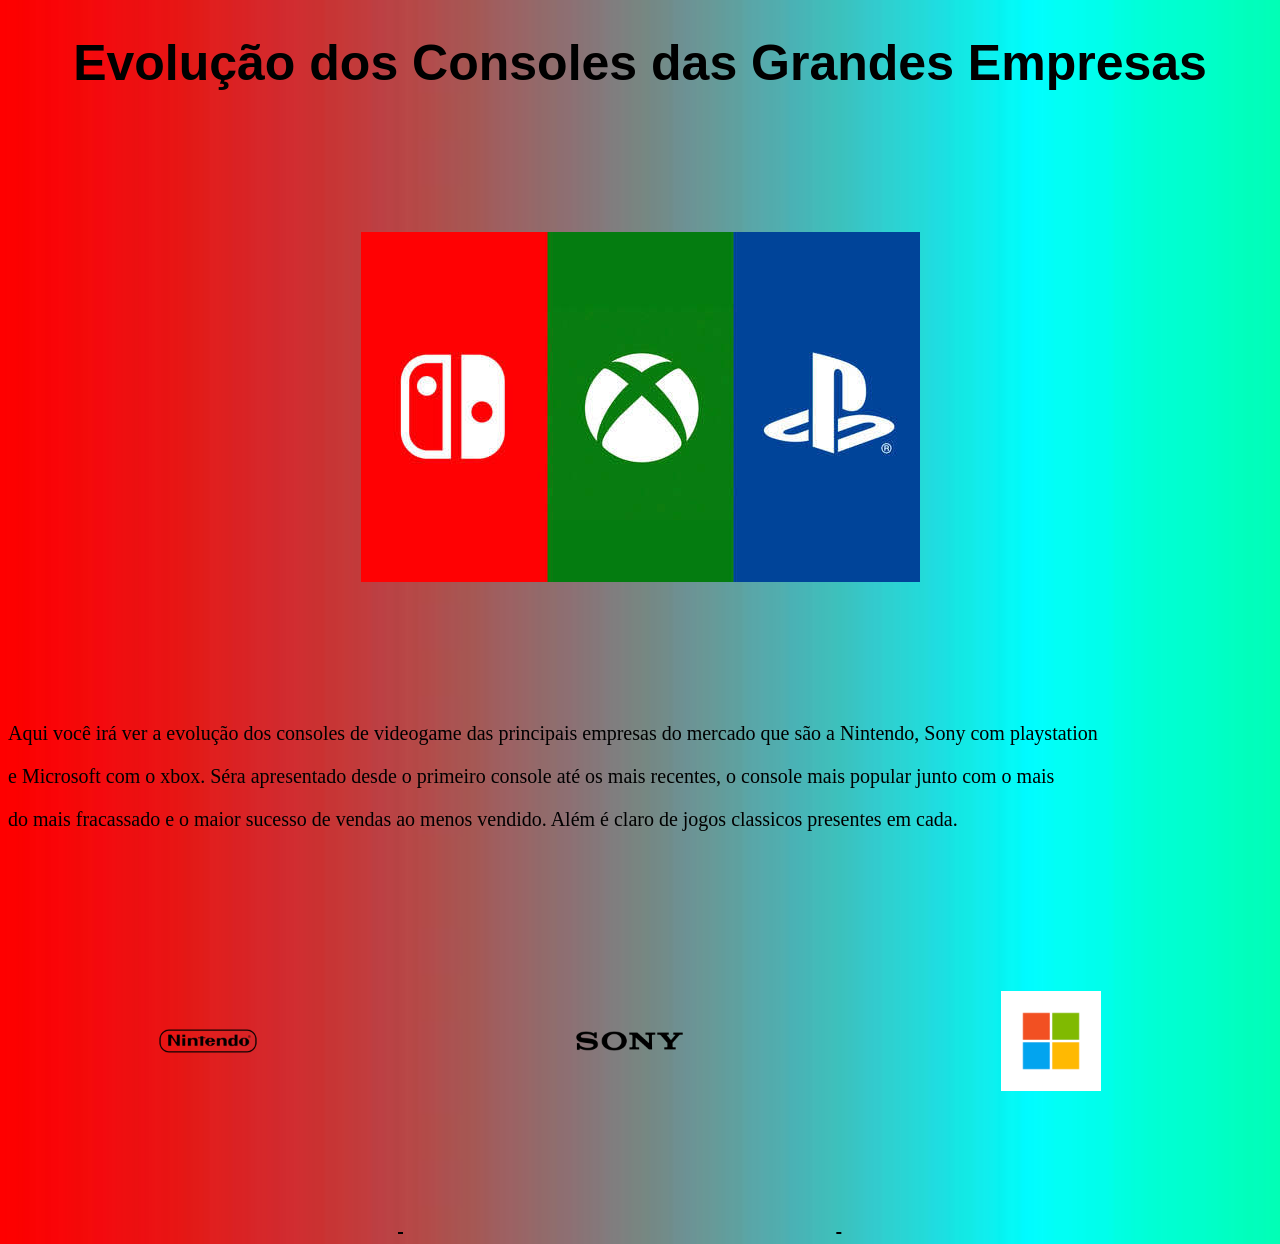
<file: index.html>
<!DOCTYPE html>
<html lang = "pt-br">
<head>
    <meta charset = "utf-8">
    <link rel = "stylesheet" href = "estilo.css">
<title>Evolução dos Consoles</title>
</head>
<body class = "index">
    <h1>Evolução dos Consoles das Grandes Empresas</h1>
    <img src = "img/empresas.jfif" alt = "Sony, Nintendo, Microsoft " id = "logo">
    <p>Aqui você irá ver a evolução dos consoles de videogame das principais empresas do mercado que são a Nintendo, Sony com playstation </p>
    <p>e Microsoft com o xbox. Séra apresentado desde o primeiro console até os mais recentes, o console mais popular junto com o mais </p>
    <p>do mais fracassado e o maior sucesso de vendas ao menos vendido. Além é claro de jogos classicos presentes em cada.</p>
    <a href = "nintendo.html">
        <img src = "img/nintendo.png" alt = "Nintendo" id = "nintendo">
    </a>
    <a href = "sony.html">
        <img src = "img/sony.png" alt = "Sony" id = "sony">
    </a>
    <a href = "microsoft.html">
        <img src = "img/microsoft.png" alt = "Microsoft" id = "microsoft">
    </a>
</body>
</html>
</file>
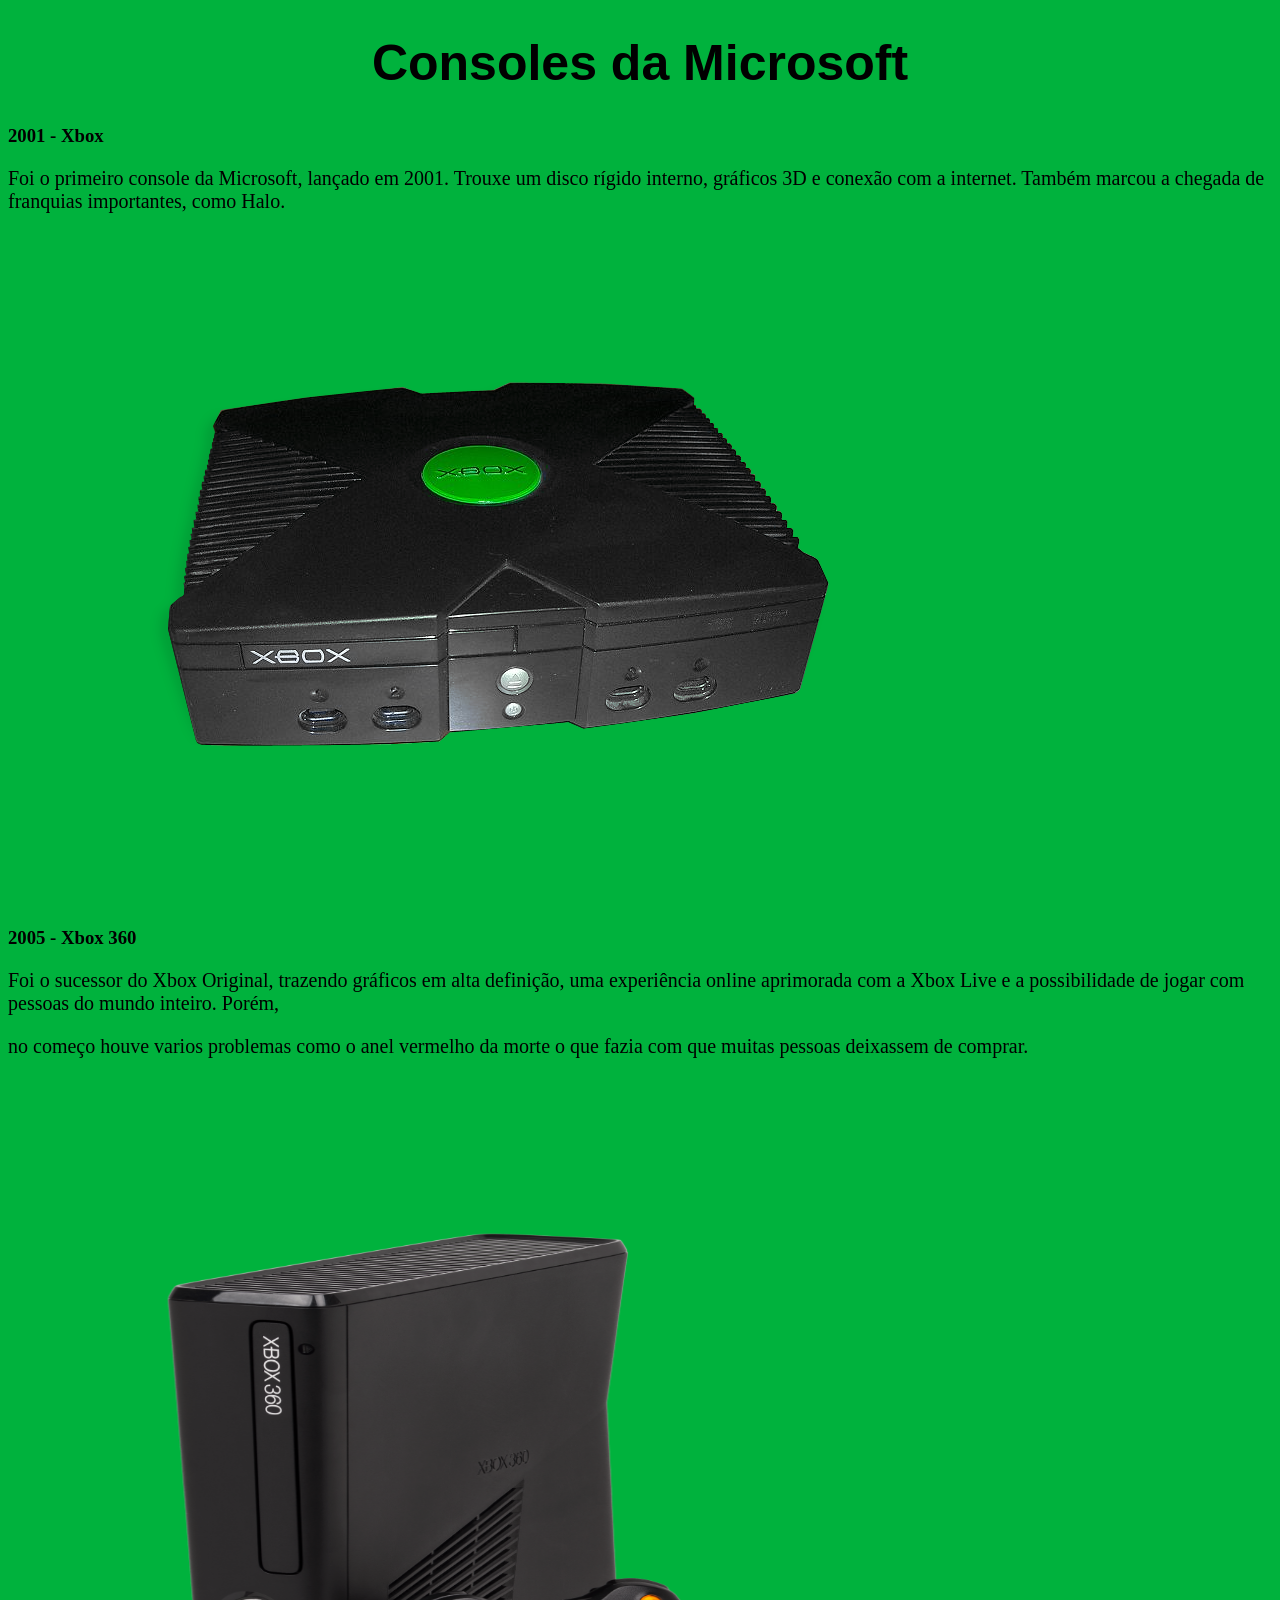
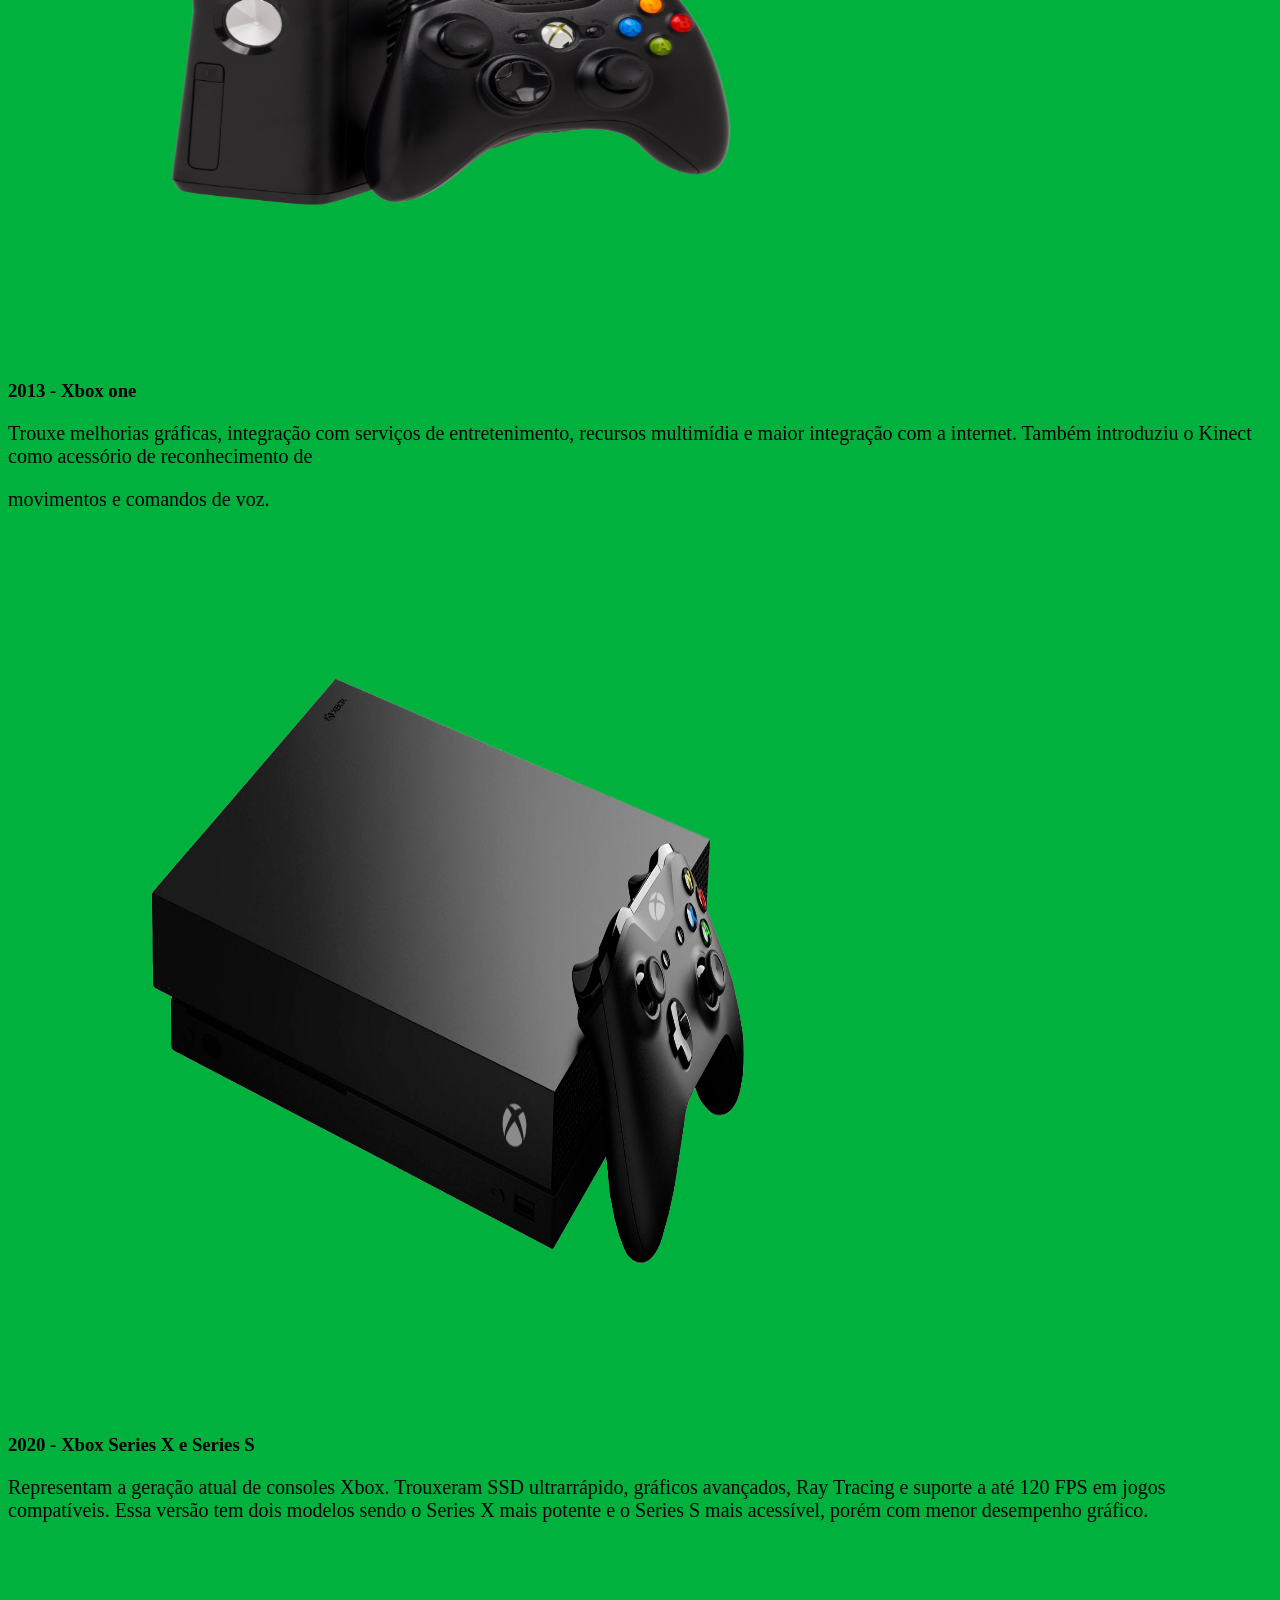
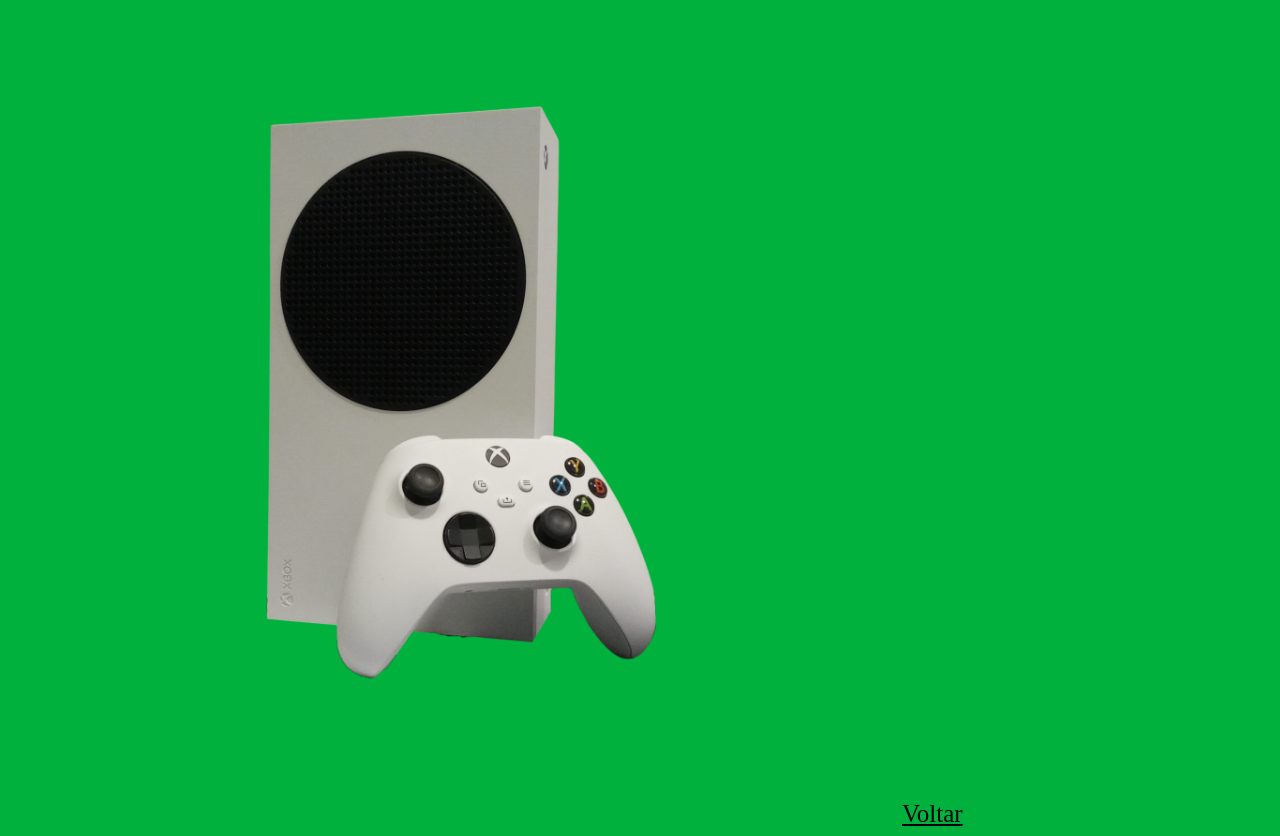
<file: microsoft.html>
<!DOCTYPE html>
<html lang = "pt-br">
<head>
    <meta charset = "utf-8">
    <link rel = "stylesheet" href = "estilo.css">
<title>Xbox</title>
</head>
<body class = "microsoft">
    <h1>Consoles da Microsoft</h1>
    <h3>2001 - Xbox</h3>
    <p>Foi o primeiro console da Microsoft, lançado em 2001. Trouxe um disco rígido interno, gráficos 3D e conexão com a internet. Também marcou a chegada de franquias importantes, como Halo.</p>
    <img src="img/xbox.png" alt="Xbox" id="xbox">
    <h3>2005 - Xbox 360</h3>
    <p>Foi o sucessor do Xbox Original, trazendo gráficos em alta definição, uma experiência online aprimorada com a Xbox Live e a possibilidade de jogar com pessoas do mundo inteiro. Porém,</p>
    <p>no começo houve varios problemas como o anel vermelho da morte o que fazia com que muitas pessoas deixassem de comprar.</p>
    <img src="img/xbox_360.png" alt="Xbox 360" id="xbox360">
    <h3>2013 - Xbox one</h3>
    <p>Trouxe melhorias gráficas, integração com serviços de entretenimento, recursos multimídia e maior integração com a internet. Também introduziu o Kinect como acessório de reconhecimento de</p>
    <p> movimentos e comandos de voz.</p>
    <img src="img/xbox_one.png" alt="Xbox One" id="xbox_one">
    <h3>2020 - Xbox Series X e Series S</h3>
    <p>Representam a geração atual de consoles Xbox. Trouxeram SSD ultrarrápido, gráficos avançados, Ray Tracing e suporte a até 120 FPS em jogos compatíveis. Essa versão tem dois modelos sendo o Series X mais potente e o Series S mais acessível, porém com menor desempenho gráfico.</p>
    <p></p>
    <img src="img/xbox_series.png" alt="Xbox Series" id="xbox_series">
    <a href="index.html" id="voltar">Voltar</a>
</body>
</html>
</file>
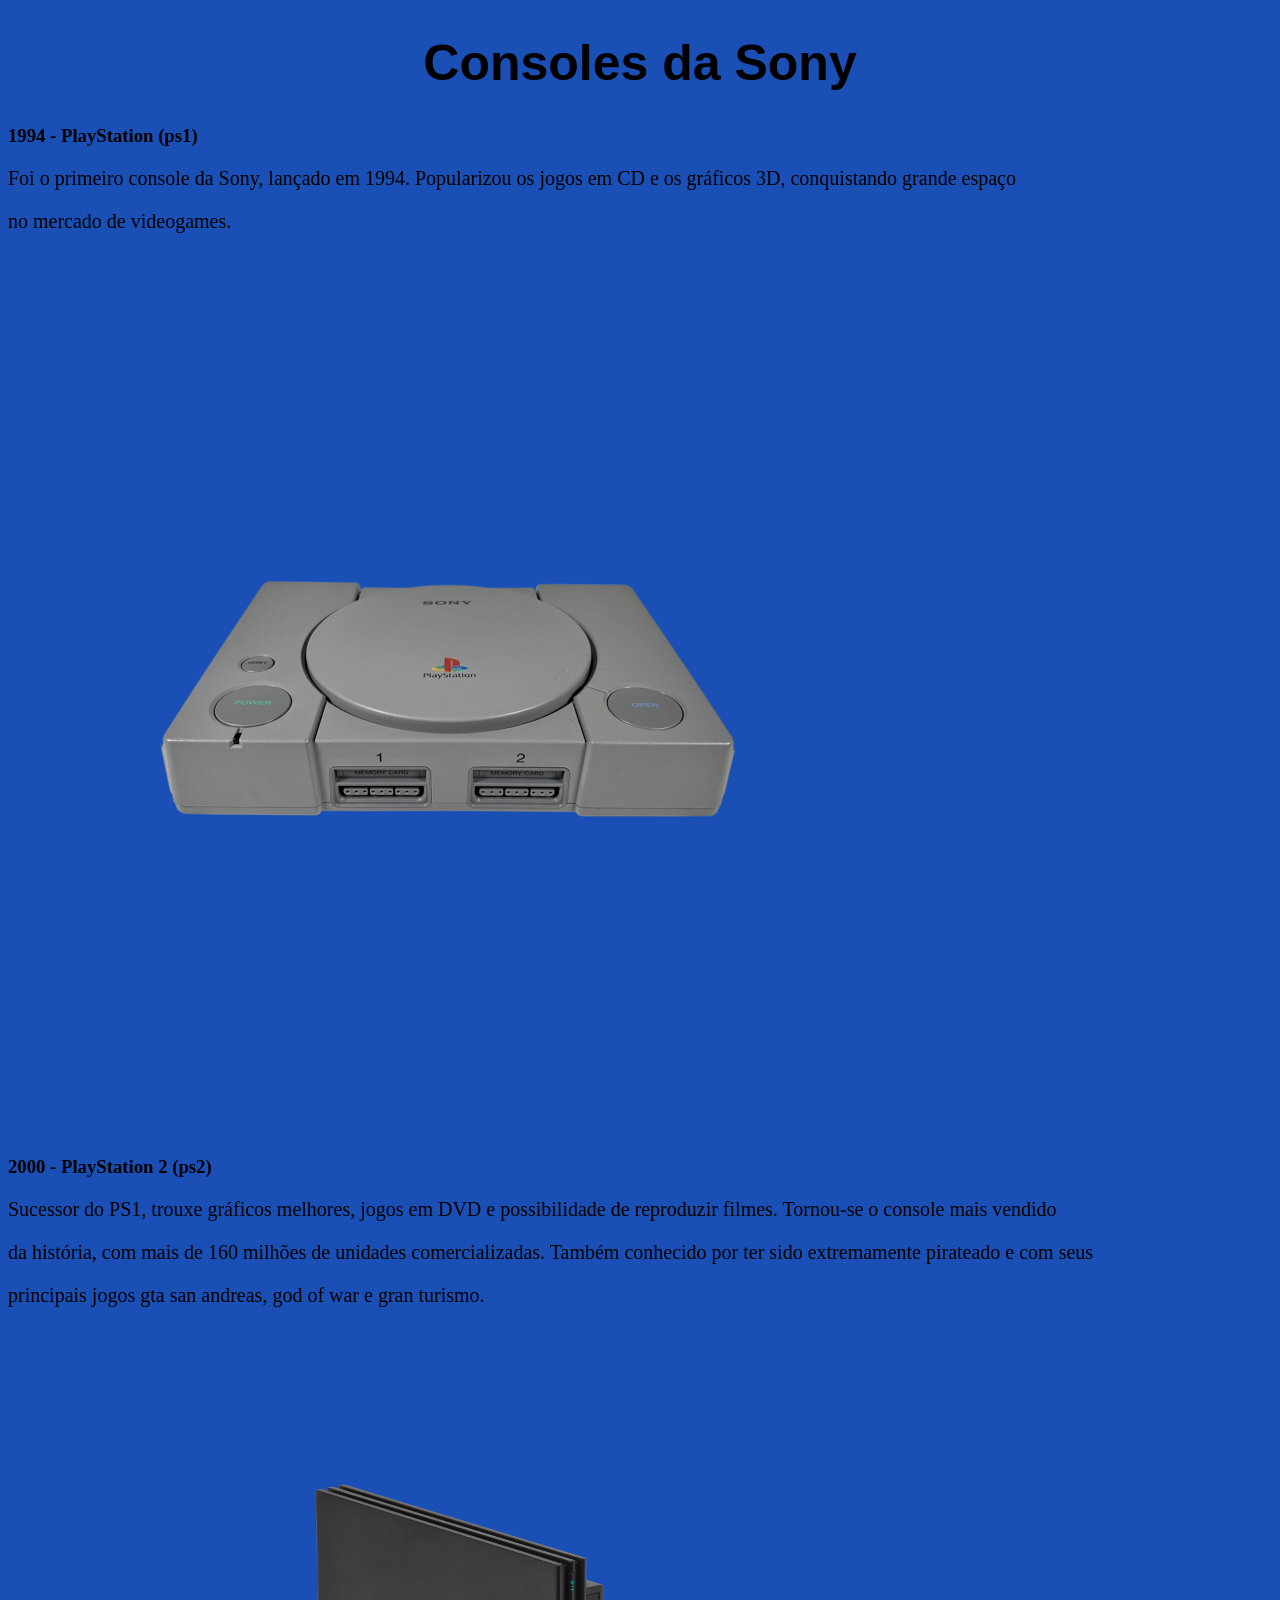
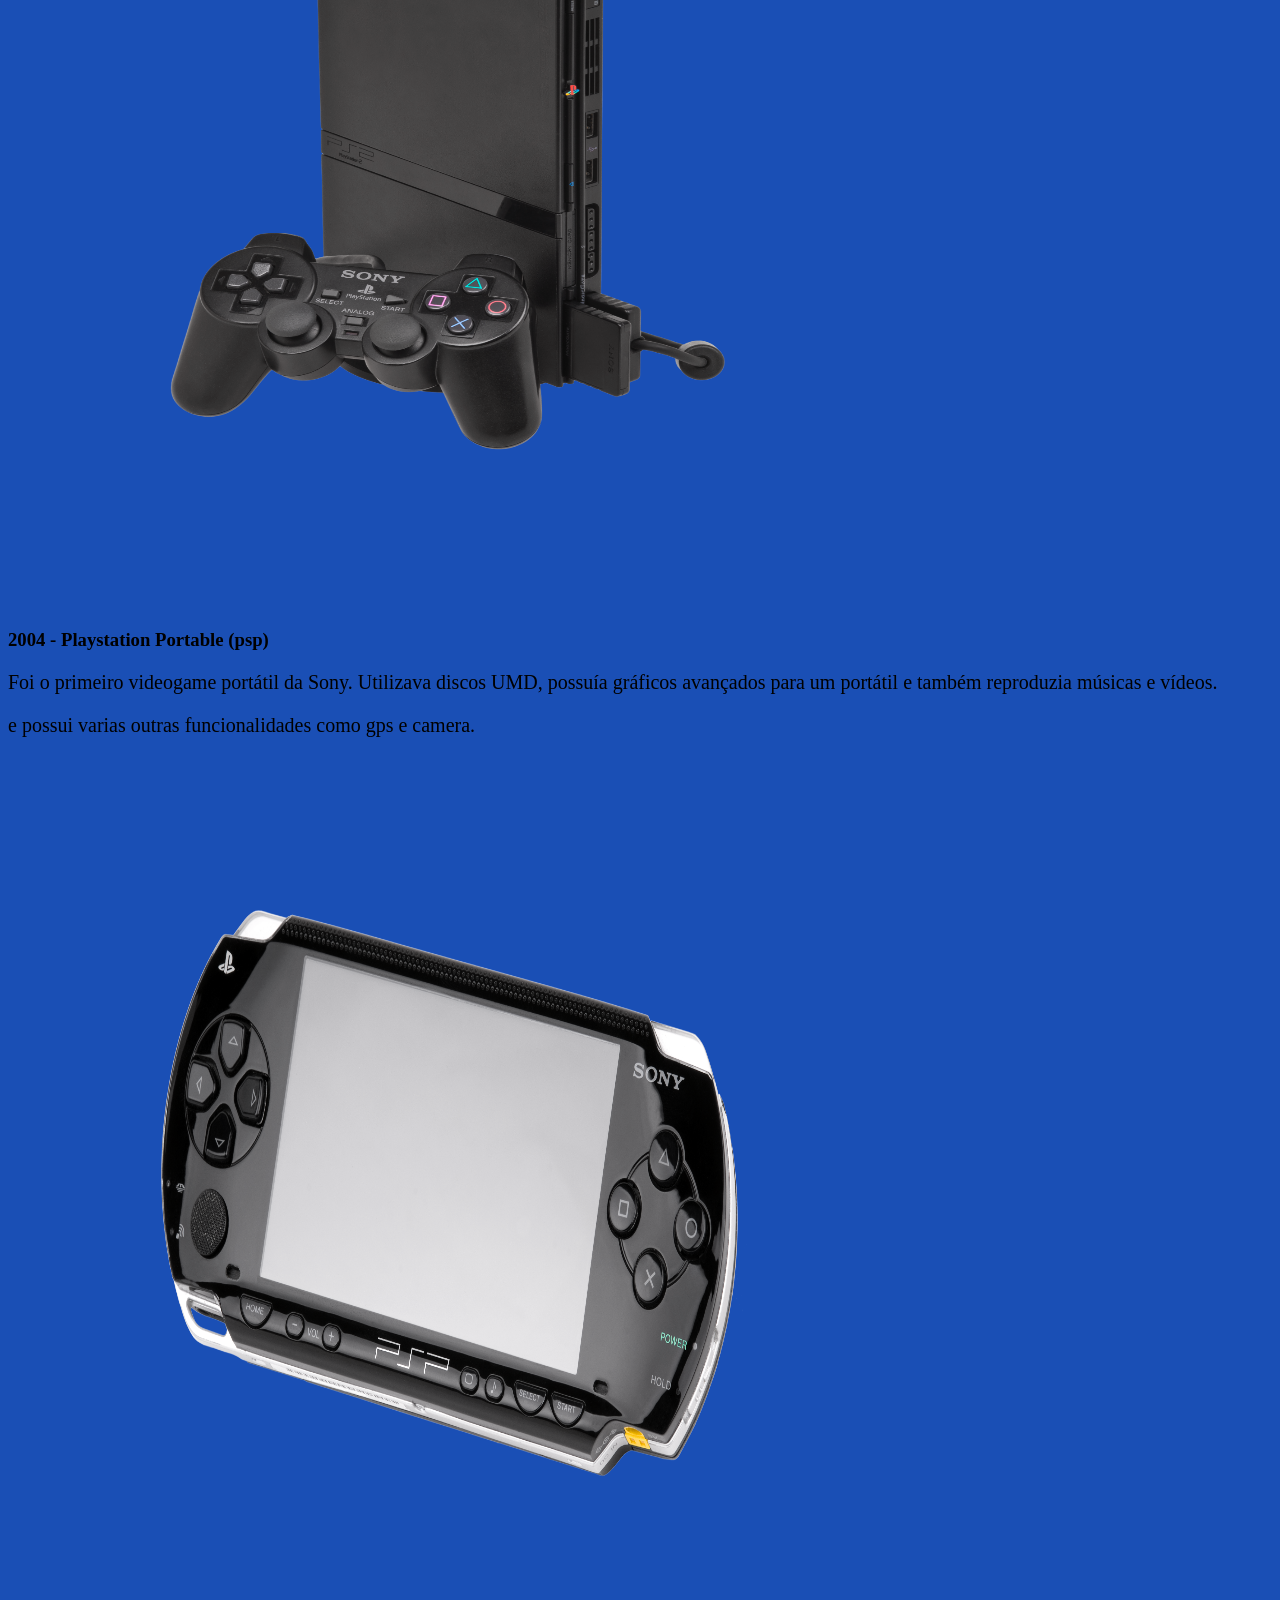
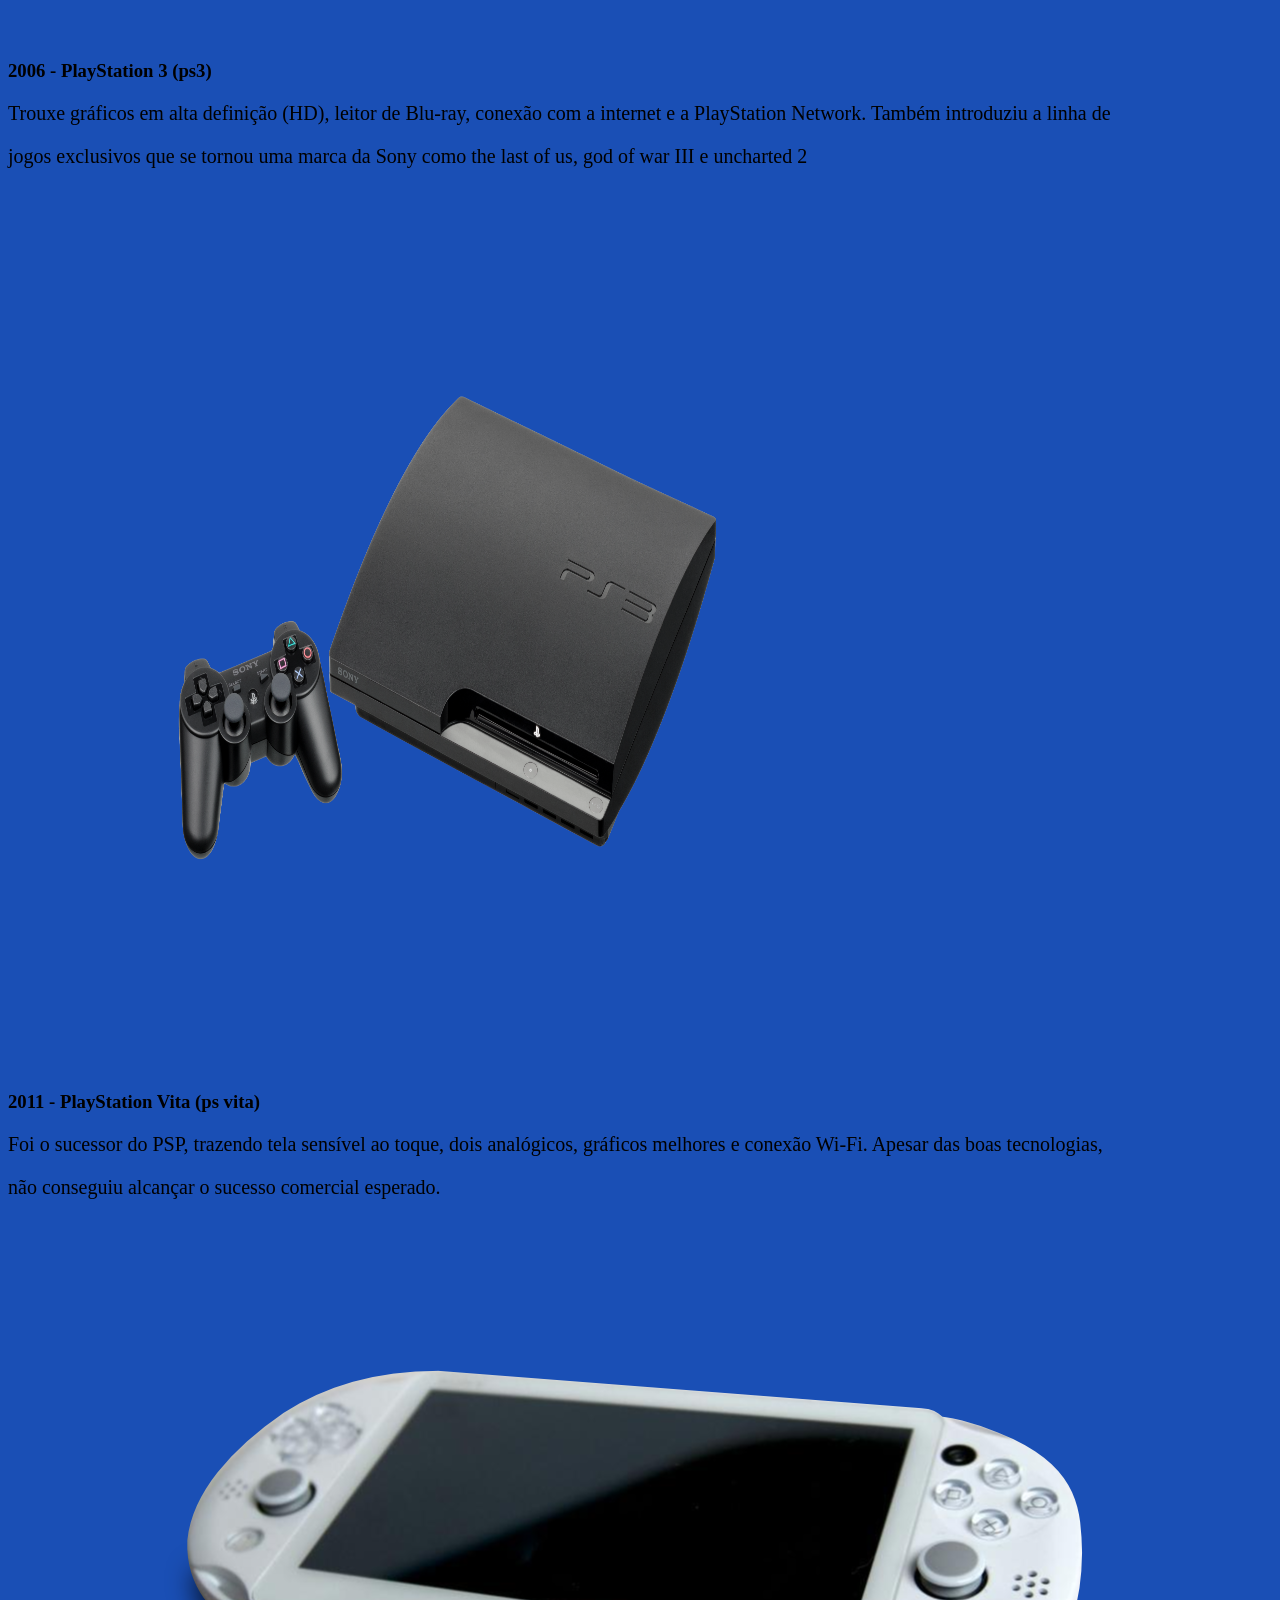
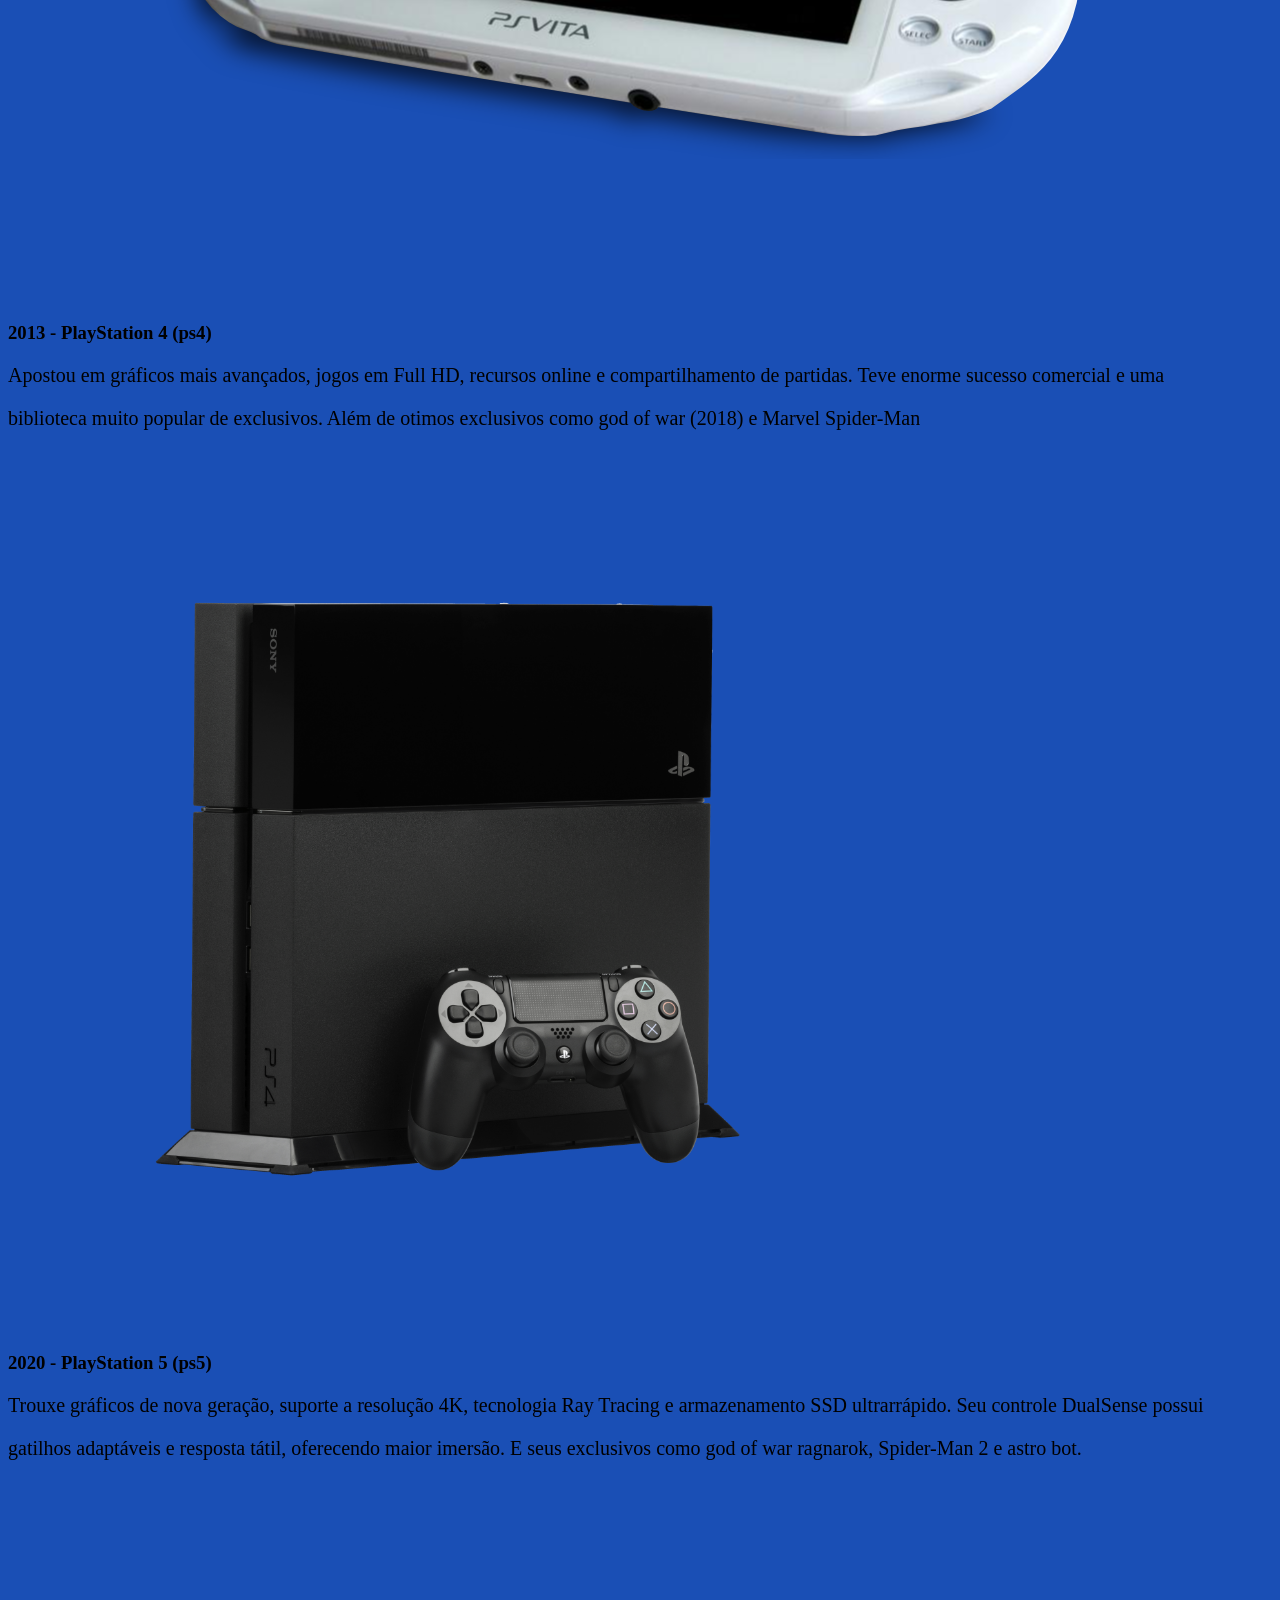
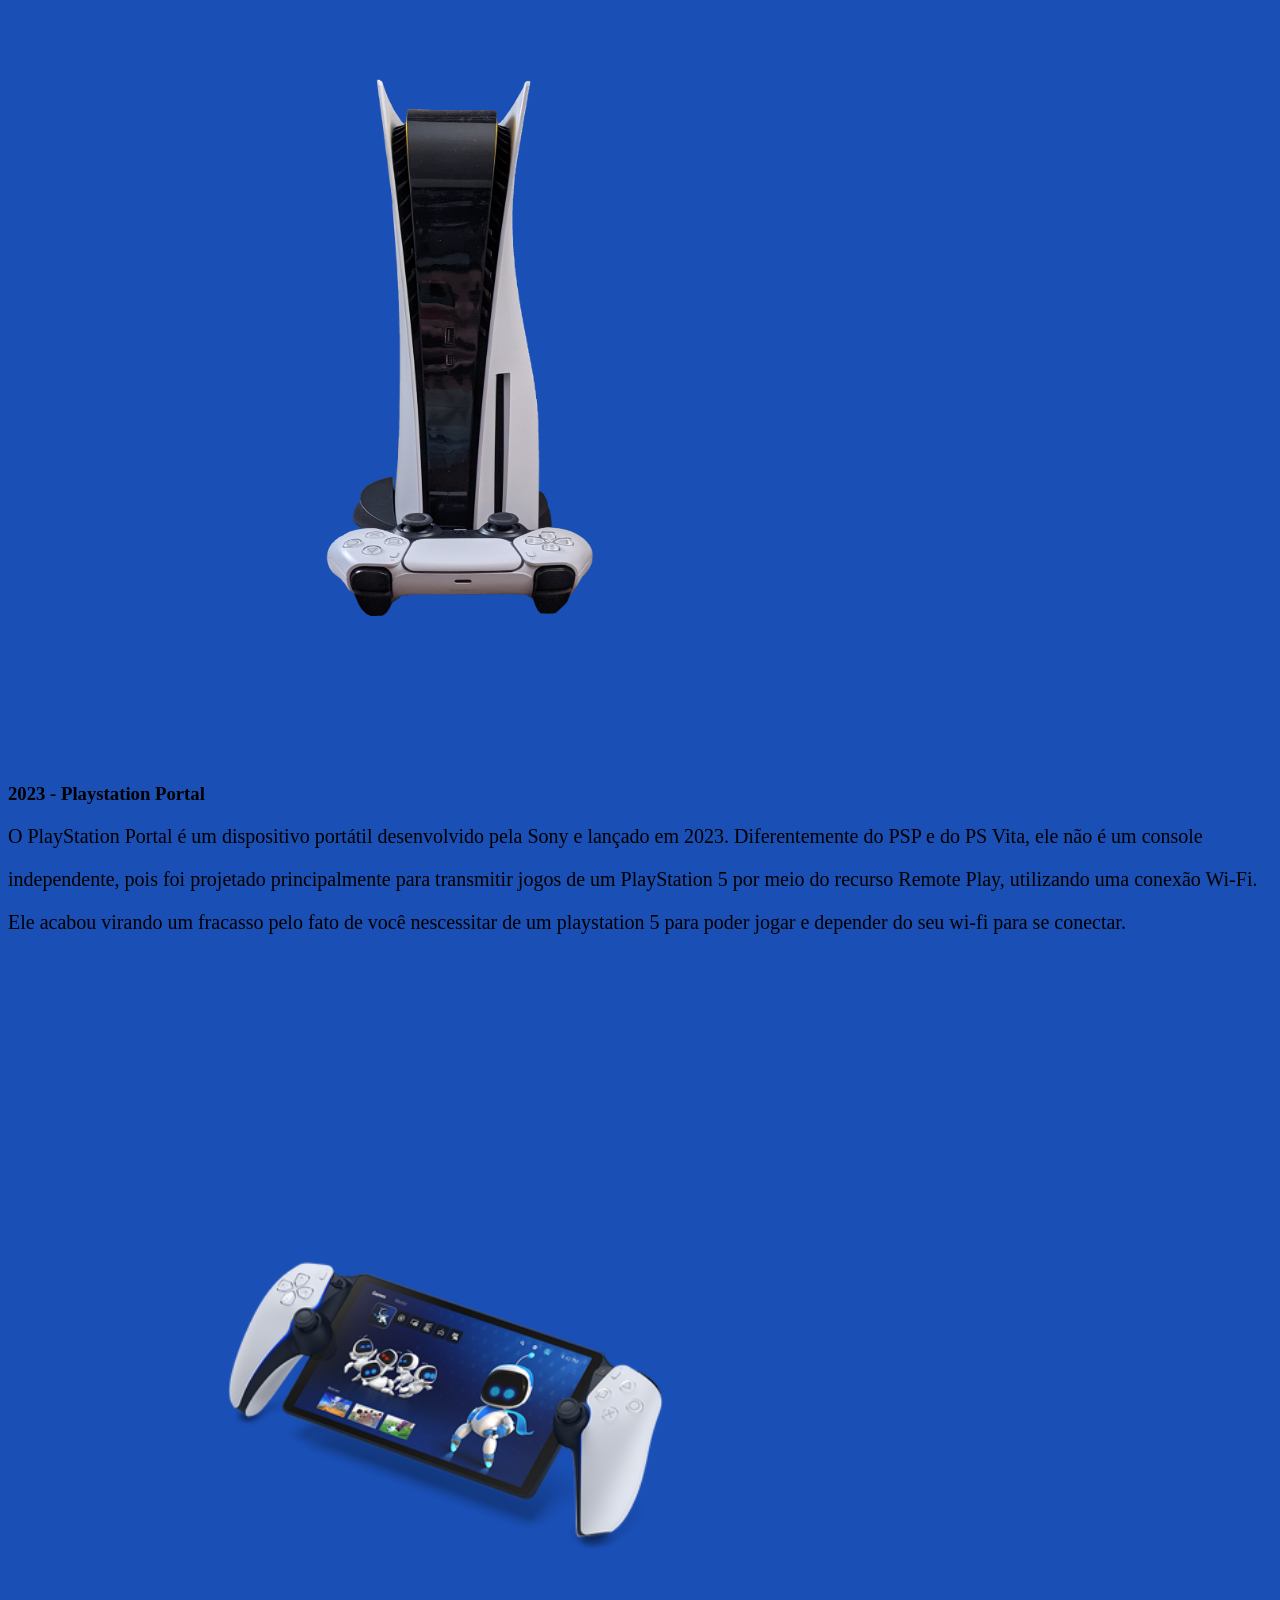
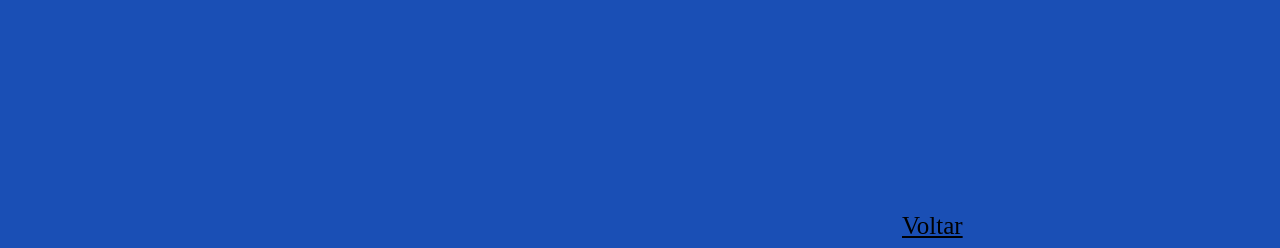
<file: sony.html>
<!DOCTYPE html>
<html lang = "pt-br">
<head>
    <meta charset = "utf-8">
    <link rel = "stylesheet" href = "estilo.css">
<title>PlayStation</title>
</head>
<body class = "sony">
    <h1>Consoles da Sony</h1>
    <h3>1994 - PlayStation (ps1)</h3>
    <p>Foi o primeiro console da Sony, lançado em 1994. Popularizou os jogos em CD e os gráficos 3D, conquistando grande espaço</p>
    <p>no mercado de videogames.</p>
    <img src="img/playstation.png" alt="PlayStation" id="playstation">
    <h3>2000 - PlayStation 2 (ps2)</h3>
    <p>Sucessor do PS1, trouxe gráficos melhores, jogos em DVD e possibilidade de reproduzir filmes. Tornou-se o console mais vendido</p>
    <p>da história, com mais de 160 milhões de unidades comercializadas. Também conhecido por ter sido extremamente pirateado e com  seus</p>
    <p>principais jogos gta san andreas, god of war e gran turismo.</p>
    <img src="img/playstation2.png" alt="PlayStation 2" id="playstation2">
    <h3>2004 - Playstation Portable (psp)</h3>
    <p>Foi o primeiro videogame portátil da Sony. Utilizava discos UMD, possuía gráficos avançados para um portátil e também reproduzia músicas e vídeos.</p>
    <p>e possui varias outras funcionalidades como gps e camera.</p>
    <img src="img/psp.png" alt="PlayStation Portable" id="psp">
    <h3>2006 - PlayStation 3 (ps3)</h3>
    <p>Trouxe gráficos em alta definição (HD), leitor de Blu-ray, conexão com a internet e a PlayStation Network. Também introduziu a linha de</p>
    <p>jogos exclusivos que se tornou uma marca da Sony como the last of us, god of war III e uncharted 2</p>
    <img src="img/playstation3.png" alt="PlayStation 3" id="playstation3">
    <h3>2011 - PlayStation Vita (ps vita)</h3>
    <p>Foi o sucessor do PSP, trazendo tela sensível ao toque, dois analógicos, gráficos melhores e conexão Wi-Fi. Apesar das boas tecnologias,</p>
    <p>não conseguiu alcançar o sucesso comercial esperado.</p>
    <img src="img/ps_vita.png" alt="PlayStation Vita" id="ps_vita">
    <h3>2013 - PlayStation 4 (ps4)</h3>
    <p>Apostou em gráficos mais avançados, jogos em Full HD, recursos online e compartilhamento de partidas. Teve enorme sucesso comercial e uma</p>
    <p>biblioteca muito popular de exclusivos. Além de otimos exclusivos como god of war (2018) e Marvel Spider-Man</p>
    <img src="img/playstation4.png" alt="PlayStation 4" id="playstation4">
    <h3>2020 - PlayStation 5 (ps5)</h3>
    <p>Trouxe gráficos de nova geração, suporte a resolução 4K, tecnologia Ray Tracing e armazenamento SSD ultrarrápido. Seu controle DualSense possui</p>
    <p>gatilhos adaptáveis e resposta tátil, oferecendo maior imersão. E seus exclusivos como god of war ragnarok, Spider-Man 2 e astro bot.</p>
    <img src="img/playstation5.png" alt="PlayStation 5" id="playstation5">
    <h3>2023 - Playstation Portal</h3>
    <p>O PlayStation Portal é um dispositivo portátil desenvolvido pela Sony e lançado em 2023. Diferentemente do PSP e do PS Vita, ele não é um console</p>
    <p>independente, pois foi projetado principalmente para transmitir jogos de um PlayStation 5 por meio do recurso Remote Play, utilizando uma conexão Wi-Fi.</p>
    <p>Ele acabou virando um fracasso pelo fato de você nescessitar de um playstation 5 para poder jogar e depender do seu wi-fi para se conectar.</p>
    <img src="img/playstation_portal.png" alt="PlayStation Portal" id="playstation_portal">
    <a href="index.html" id="voltar">Voltar</a>
</body>
</html>
</file>
<file: estilo.css>
h1{
    text-align: center;
    font-size: 50px;
    font-family: "poppins", sans-serif, arial;
}
#logo{
    display: block;
    margin-left: auto;
    margin-right: auto;
}
p{
    font-size: 20px;
    color: rgb(0, 0, 0);
}
body{
    background-image: url('img/fundo.jfif');
    background-repeat: no-repeat;
    background-size: cover;
}
a{
    font-size: 20px;
    color: rgb(0, 0, 0);
    margin: 10px;
}
#nintendo{
    
    height: 100px;
}
#sony{
    
    height: 100px;
}
#microsoft{
    
    height: 100px;
}
img{
    margin: 140px;
}
#color_tv{
    width: 600px;
    height: 600px;
}
#nintendinho{
    width: 600px;
    height: 600px;
}
#game_boy{
    width: 600px;
    height: 600px;
}
#virtual_boy{
    width: 600px;
    height: 600px;
}
#nintendo_64{
    width: 600px;
    height: 600px;
}
#game_boy_color{
    width: 600px;
    height: 600px;
}
#game_cube2{
    width: 350px;
    height: 350px;
}
#nintendo_ds{
    width: 600px;
    height: 600px;
}
#nintendo_wii{
    width: 600px;
    height: 600px;
}
.nintendo{
    background-color: red;
    background-image: url('img/vermelho.jpg');
}
.microsoft{
    background-color: green;
    background-image: url('img/verde.png');
}
.sony{
    background-color: blue;
    background-image: url('img/azul.png');
}
#nintendo_3ds{
    width: 600px;
    height: 600px;
}
#nintendo_switch{
    width: 600px;
    height: 600px;
}
#nintendo_switch2{
    width: 600px;
    height: 600px;
}
#voltar{
    font-size: 25px;
    color: rgb(0, 0, 0);
}
#playstation{
    width: 600px;
    height: 600px;
}
#playstation2{
    width: 600px;
    height: 600px;
}
#playstation3{
    width: 600px;
    height: 600px;
}
#psp{
    width: 600px;
    height: 600px;
}
#playstation4{
    width: 600px;
    height: 600px;
}
#playstation5{
    width: 600px;
    height: 600px;
}
#playstation_portal{
    width: 600px;
    height: 600px;
}
#xbox360{
    width: 600px;
    height: 600px;
}
#xbox_one{
    width: 600px;
    height: 600px;
}
#xbox_series{
    width: 600px;
    height: 600px;
}
</file>
